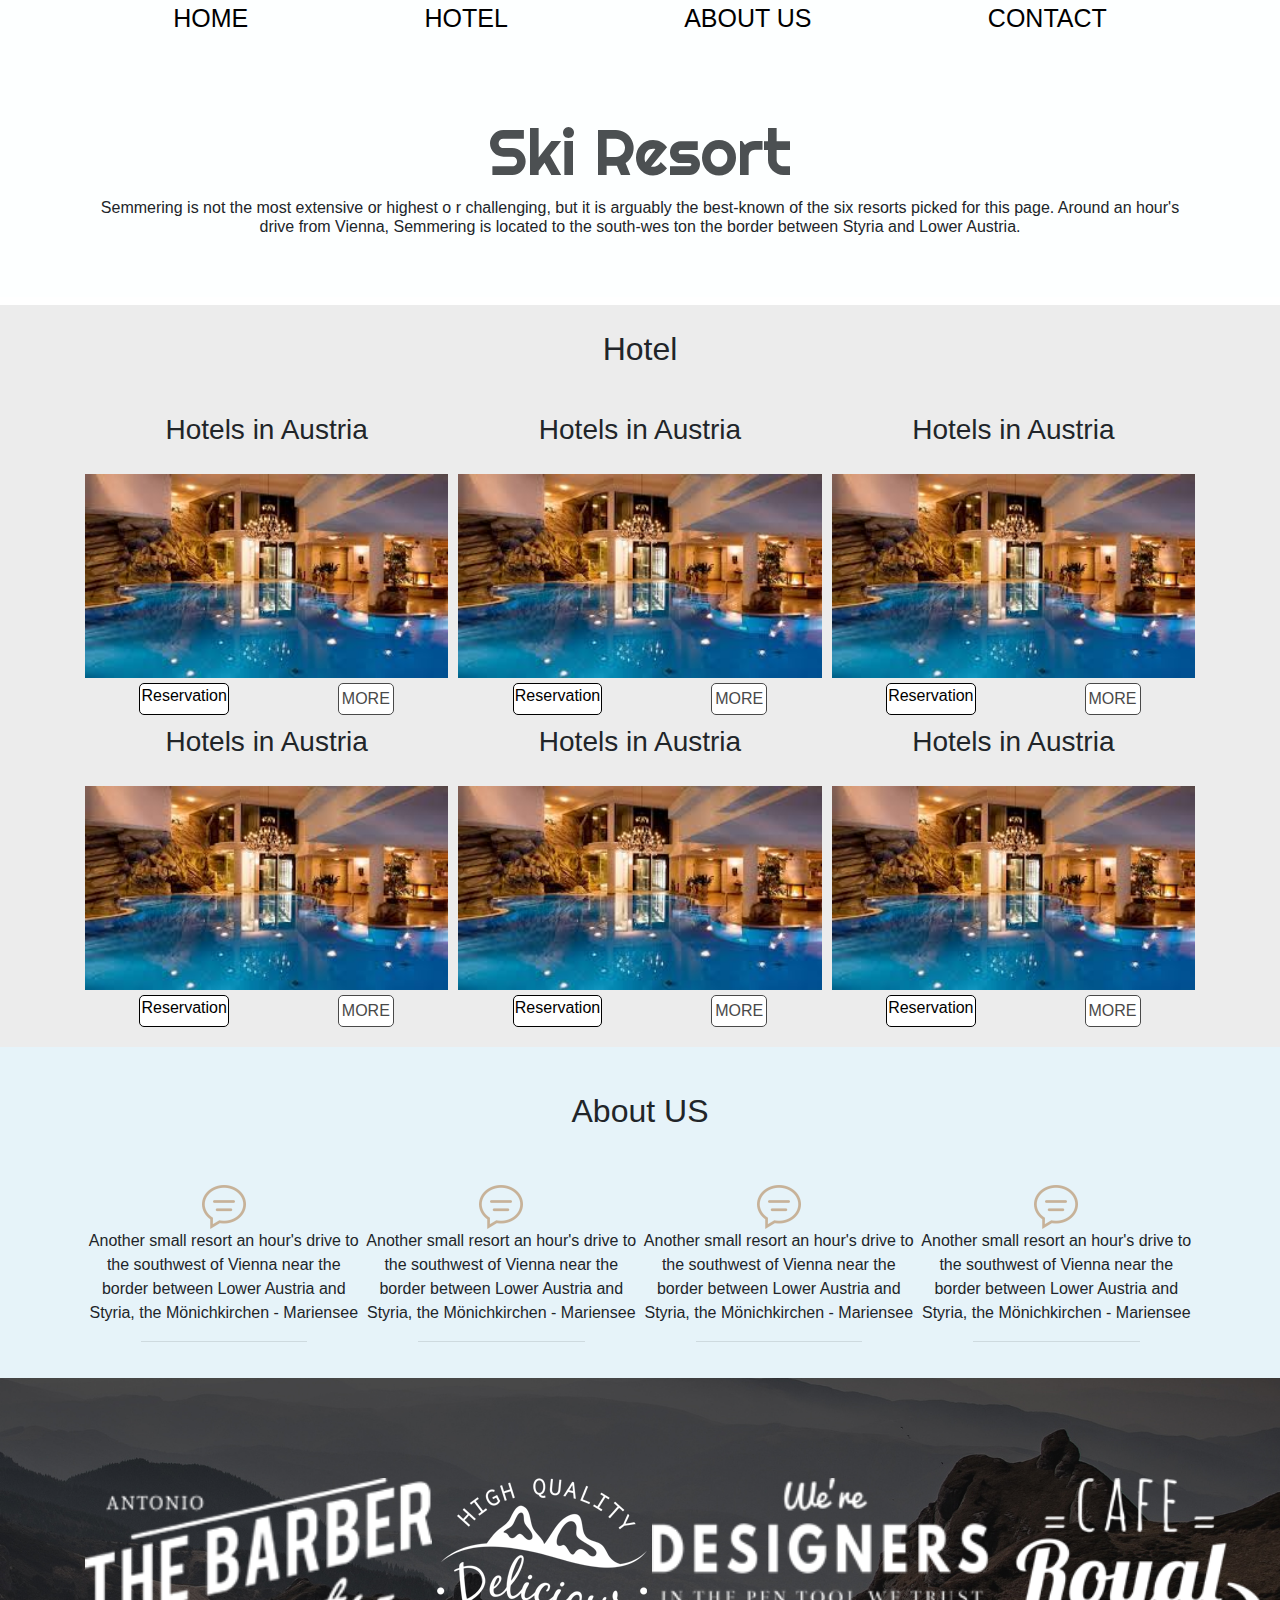
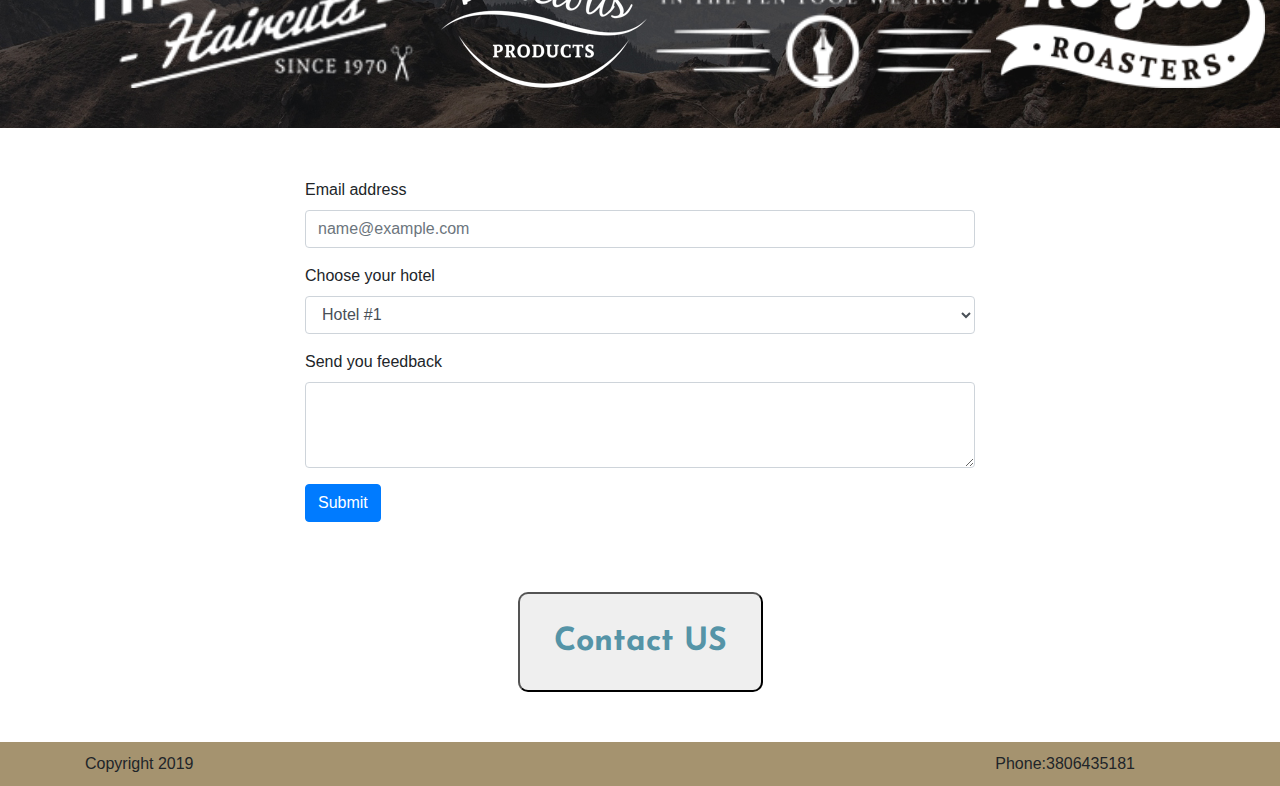
<file: index.html>
<!doctype html>
<html lang="en">
<head>
    <meta charset="UTF-8">
    <meta content="width=device-width, user-scalable=no, initial-scale=1.0, maximum-scale=1.0, minimum-scale=1.0"
          name="viewport">
    <meta content="ie=edge" http-equiv="X-UA-Compatible">
    <link href="style/main.css" rel="stylesheet">
    <link crossorigin="anonymous" href="https://stackpath.bootstrapcdn.com/bootstrap/4.3.1/css/bootstrap.min.css"
          integrity="sha384-ggOyR0iXCbMQv3Xipma34MD+dH/1fQ784/j6cY/iJTQUOhcWr7x9JvoRxT2MZw1T" rel="stylesheet">
    <title>Ski Resort</title>
</head>
<body>
<div class="main_wrapper">
    <header>
        <div class="header_wrapper">
            <div class="container header_container">
                <nav>
                    <ul class="menu">
                        <li><a href="#">Home</a></li>
                        <li><a href="#hotel">Hotel</a></li>
                        <li><a href="#about-us">About us</a></li>
                        <li><a href="#form">Contact</a></li>
                    </ul>
                </nav>
                <div class="banner">
                    <h2>Ski Resort</h2>
                    <h3>Semmering is not the most extensive or highest o
                        r challenging, but it is arguably the best-known of the six resorts picked for this page. Around
                        an hour's drive from Vienna,
                        Semmering is located to the south-wes
                        ton the border between Styria and Lower Austria.</h3>
                </div>
            </div>
        </div>
    </header>
    <main>
        <div class="hotel_wrapper" id="hotel">
            <div class="container hotel_wrapper_pad">
                <div class="name_hotel">Hotel</div>
                <div class="hotel_list">
                    <article>
                        <h3>Hotels in Austria</h3>
                        <img alt="hotel" src="img/hotel.jpg">
                        <div class="btn-cart">
                            <a href="#form">Reservation</a>
                            <button class="card_button" data-target="#hotelModal" data-toggle="modal">More</button>
                        </div>
                    </article>
                    <article>
                        <h3>Hotels in Austria</h3>
                        <img alt="hotel" src="img/hotel.jpg">
                        <div class="btn-cart">
                            <a href="#form">Reservation</a>
                            <button class="card_button" data-target="#hotelModal" data-toggle="modal">More</button>
                        </div>
                    </article>
                    <article>
                        <h3>Hotels in Austria</h3>
                        <img alt="hotel" src="img/hotel.jpg">
                        <div class="btn-cart">
                            <a href="#form">Reservation</a>
                            <button class="card_button" data-target="#hotelModal" data-toggle="modal">More</button>
                        </div>
                    </article>
                    <article>
                        <h3>Hotels in Austria</h3>
                        <img alt="hotel" src="img/hotel.jpg">
                        <div class="btn-cart">
                            <a href="#form">Reservation</a>
                            <button class="card_button" data-target="#hotelModal" data-toggle="modal">More</button>
                        </div>
                    </article>
                    <article>
                        <h3>Hotels in Austria</h3>
                        <img alt="hotel" src="img/hotel.jpg">
                        <div class="btn-cart">
                            <a href="#form">Reservation</a>
                            <button class="card_button" data-target="#hotelModal" data-toggle="modal">More</button>
                        </div>
                    </article>
                    <article>
                        <h3>Hotels in Austria</h3>
                        <img alt="hotel" src="img/hotel.jpg">
                        <div class="btn-cart">
                            <a href="#form">Reservation</a>
                            <button class="card_button" data-target="#hotelModal" data-toggle="modal">More</button>
                        </div>
                    </article>
                    <div aria-hidden="true" aria-labelledby="modalWindow" class="modal fade" id="hotelModal"
                         role="dialog" tabindex="-1">
                        <div class="modal-dialog" role="document">
                            <div class="modal-content">
                                <div class="modal-header">
                                    <h5 class="modal-title" id="modalWindow">Hotel in Austria</h5>
                                    <button aria-label="Close" class="close" data-dismiss="modal" type="button">
                                        <span aria-hidden="true">&times;</span>
                                    </button>
                                </div>
                                <div class="modal-body">
                                    <img alt="hotel" src="img/hotel.jpg">
                                    <hr>
                                    <p>Lorem ipsum dolor sit amet, consectetur adipisicing elit.
                                        Facere iusto magnam saepe veritatis voluptate? Accusamus adipisci
                                        animi architecto consequuntur corporis dignissimos eos fugiat hic ipsa,
                                        laborum mollitia porro possimus quaerat qui quis quod sit totam!</p>
                                </div>
                            </div>
                        </div>
                    </div>
                </div>
            </div>
        </div>
        <div class="about_us" id="about-us">
            <div class="container about_wrapper">
                <div class="about_us_text">About US</div>
                <div class="about_us_list">
                    <div class="about_cart">
                        <div class="icon">
                            <img alt="coment icon" src="icon/commnet.png">
                        </div>
                        <div class="text_about">
                            <p>Another small resort an hour's drive to the southwest of Vienna
                                near the border between Lower Austria and Styria, the Mönichkirchen - Mariensee
                            </p>
                        </div>
                        <hr>
                    </div>
                    <div class="about_cart">
                        <div class="icon">
                            <img alt="coment icon" src="icon/commnet.png">
                        </div>
                        <div class="text_about">
                            <p>Another small resort an hour's drive to the southwest of Vienna
                                near the border between Lower Austria and Styria, the Mönichkirchen - Mariensee
                            </p>
                        </div>
                        <hr>
                    </div>
                    <div class="about_cart">
                        <div class="icon">
                            <img alt="coment icon" src="icon/commnet.png">
                        </div>
                        <div class="text_about">
                            <p>Another small resort an hour's drive to the southwest of Vienna
                                near the border between Lower Austria and Styria, the Mönichkirchen - Mariensee
                            </p>
                        </div>
                        <hr>
                    </div>
                    <div class="about_cart">
                        <div class="icon">
                            <img alt="coment icon" src="icon/commnet.png">
                        </div>
                        <div class="text_about">
                            <p>Another small resort an hour's drive to the southwest of Vienna
                                near the border between Lower Austria and Styria, the Mönichkirchen - Mariensee
                            </p>
                        </div>
                        <hr>
                    </div>
                </div>
            </div>
        </div>
        <div class="sponsor">
            <div class="container">
                <div class="sponsor-cart">
                    <div class="logo_sponsor">
                        <img alt="" src="img/logo_1.png">
                    </div>
                    <div class="logo_sponsor">
                        <img alt="" src="img/logo_2.png">
                    </div>
                    <div class="logo_sponsor">
                        <img alt="" src="img/logo_3.png">
                    </div>
                    <div class="logo_sponsor">
                        <img alt="" src="img/logo_4.png">
                    </div>
                </div>
            </div>
        </div>
        <div class="form" id="form">
            <div class="container form-container">
                <div class="main-form">
                    <form>
                        <div class="form-group">
                            <label for="exampleFormControlInput1">Email address</label>
                            <input class="form-control" id="exampleFormControlInput1" placeholder="name@example.com"
                                   type="email">
                        </div>
                        <div class="form-group">
                            <label for="exampleFormControlSelect1">Choose your hotel</label>
                            <select class="form-control" id="exampleFormControlSelect1">
                                <option>Hotel #1</option>
                                <option>Hotel #2</option>
                                <option>Hotel #3</option>
                                <option>Hotel #4</option>
                                <option>Hotel #5</option>
                                <option>Hotel #6</option>
                            </select>
                        </div>
                        <div class="form-group">
                            <label for="exampleFormControlTextarea1">Send you feedback</label>
                            <textarea class="form-control" id="exampleFormControlTextarea1" rows="3"></textarea>
                        </div>
                        <button class="btn btn-primary" type="button">Submit</button>
                    </form>
                </div>
            </div>
        </div>
        <div class="contact">
            <div class="container">
                <div class="contact-main">
                    <button class="button-transform " id="contactUs">
                        <span class="contact-us">Contact US</span>
                    </button>
                </div>
            </div>
        </div>
    </main>
    <footer>
        <div class="footer">
            <div class="container footer_wrapper ">
                <div class="copyright_text">Copyright 2019</div>
                <div class="contact">
                    Phone:<span>3806435181</span>
                </div>
            </div>
        </div>
    </footer>
</div>


<script crossorigin="anonymous" integrity="sha384-q8i/X+965DzO0rT7abK41JStQIAqVgRVzpbzo5smXKp4YfRvH+8abtTE1Pi6jizo"
        src="https://code.jquery.com/jquery-3.3.1.slim.min.js"></script>
<script crossorigin="anonymous" integrity="sha384-UO2eT0CpHqdSJQ6hJty5KVphtPhzWj9WO1clHTMGa3JDZwrnQq4sF86dIHNDz0W1"
        src="https://cdnjs.cloudflare.com/ajax/libs/popper.js/1.14.7/umd/popper.min.js"></script>
<script crossorigin="anonymous" integrity="sha384-JjSmVgyd0p3pXB1rRibZUAYoIIy6OrQ6VrjIEaFf/nJGzIxFDsf4x0xIM+B07jRM"
        src="https://stackpath.bootstrapcdn.com/bootstrap/4.3.1/js/bootstrap.min.js"></script>
<script src="script/index.js"></script>
</body>
</html>
</file>
<file: style/main.css>
@import url('https://fonts.googleapis.com/css?family=Raleway&display=swap');
@import url('https://fonts.googleapis.com/css?family=Bowlby+One+SC|Righteous&display=swap');
@import url('https://fonts.googleapis.com/css?family=Josefin+Sans&display=swap');

:root {
    font-family: 'Raleway', sans-serif;
    scroll-behavior: smooth;
    --logo-color: #4c5052;
}

body {
    margin: auto;
}

.hotel_wrapper {
    background-color: #ececec;
}

.hotel_wrapper > .hotel_wrapper_pad > .hotel_list h3 {
    padding-bottom: 20px;
}

.hotel_wrapper_pad {
    padding-bottom: 20px;
}

.container {
    max-width: 980px;
    margin: 0 auto;
}

h1, h2, h3, p, div, nav, header, footer {
    margin: 0;
    padding: 0;
}

header nav .menu {
    display: flex;
    list-style-type: none;
    justify-content: space-around;
    padding: 0;
}

header nav .menu a {
    text-decoration: none;
    font-size: 18px;
    text-transform: uppercase;
    border: 1px solid transparent;
    padding: 5px;
    color: black;
    word-wrap: break-spaces;
}

header nav .menu a:hover {
    border-bottom: 1px solid black;
    transition: 1s;
}

header h2 {
    font-family: 'Righteous', cursive;
    text-align: center;
    font-size: 2rem;
    color: var(--logo-color);
}

.banner h3 {
    text-align: center;
    font-size: 1rem;
}

.header_wrapper {
    background-color: #fdffff;
}

.name_hotel {
    font-size: 2rem;
    text-align: center;
    padding-top: 20px;
    padding-bottom: 40px;
}

main .hotel_list img {
    display: block;
    width: 100%;
}

main .hotel_list button a {
    text-decoration: none;
    color: black;
}

main .hotel_list h3 {
    text-align: center;
    padding-bottom: 5px;
}

main .btn-cart {
    margin-top: 5px;
    display: flex;
    justify-content: space-around;
}

main .btn-cart a {
    text-decoration: none;
    border: 1px solid #000000;
    background-color: #ffffff;
    color: #000000;
    border-radius: 5px;
    padding-right: 1px;
    padding-left: 1px;
}

main .btn-cart a:hover {
    background-color: #f6b93b;
    color: #ffffff;
}

.card_button {
    color: #494949;
    text-transform: uppercase;
    text-decoration: none;
    background: #ffffff;
    padding: 3px;
    border: 1px solid #494949;
    border-radius: 5px;
    transition: all 0.4s ease 0s;

}
.card_button:hover {
    color: #ffffff;
    background: #f6b93b;
    border-color: #f6b93b;
    transition: all 0.4s ease 0s;
}

@media (min-width: 800px) {
    main .hotel_list {
        display: grid;
        grid-template-columns: 1fr 1fr;
        grid-gap: 10px;
    }

    header nav .menu a {
        font-size: 25px;
    }

    .about_us_list {
        display: flex;
        justify-content: space-around;
    }

    .sponsor-cart {
        display: grid;
        grid-template-columns: 1fr 1fr;
        grid-gap: 5px;
    }

    header h2 {
        font-size: 4rem;

    }

    .banner h3 {
        font-size: 1rem;
        padding-bottom: 60px;
    }

    .banner h2 {
        padding-top: 60px;
    }

}

@media (min-width: 1200px) {
    main .hotel_list {
        display: grid;
        grid-template-columns: 1fr 1fr 1fr;
        grid-gap: 10px;

    }

    header nav .menu a {
        font-size: 25px;
    }

    .sponsor-cart {
        display: grid;
        grid-template-columns: repeat(4, 1fr);
        grid-gap: 5px;
    }

    .main-form {
        padding-left: 220px;
        padding-right: 220px;
    }
}

hr {
    margin-left: 20%;
    margin-right: 20%;
}

.about_us {
    display: flex;
    background-color: #e6f3f9;
}

main .about_us_text {
    text-align: center;
    font-size: 2rem;
    padding-top: 20px;
    padding-bottom: 40px;
}

.about_us_list {
    margin-top: 10px;
}

.icon img {
    display: block;
    margin: 0 auto;
}

.about_cart > .text_about {
    text-align: center;
}

.about_wrapper {
    margin-top: 20px;
    padding-bottom: 20px;
}

.sponsor {
    background: url("../img/bg_sponsor.jpg") center center/cover no-repeat;
}

.sponsor-cart {
    padding-top: 100px;
    padding-bottom: 40px;
}

.logo_sponsor img {
    margin: 0 auto;
}

.logo_sponsor {
    display: flex;
    margin: 0 auto;
}

.form button {
    margin-bottom: 20px;
}

.form-container {
    padding-top: 50px;
}

.contact > .container > .contact-main > .button-transform {
    display: block;
    margin: 0 auto;
    height: 100px;
    width: 245px;
    border-radius: 10px;
}

.contact > .container > .contact-main > .button-transform:focus {
    -webkit-animation: scaleme 1s;
}

@-webkit-keyframes scaleme {
    0% {
        -webkit-transform: scale(1);
        opacity: 1;
    }
    100% {
        -webkit-transform: scale(3);
        opacity: 0;
        display: none;
    }
}

.contact > .container > .contact-main {
    margin-top: 50px;
    margin-bottom: 50px;
}

.our-contact {
    display: flex;
    flex-direction: column;
    align-items: center;
    flex-wrap: wrap;
}

.our-contact p {
    font-size: 20px;
}

.our-contact p span {
    color: #5594a7;
    font-weight: bold;
    padding-right: 5px;
}

.contact-us {
    font-family: 'Josefin Sans', sans-serif;
    font-weight: bold;
    font-size: 2em;
    color: #5594a7;
}

.footer {
    background-color: #a5936f;
}

.footer_wrapper {
    display: flex;
    justify-content: space-between;
    height: 100%;
    padding-top: 10px;
    padding-bottom: 10px;
}

.footer .contact {
    padding-right: 60px;
}
</file>
